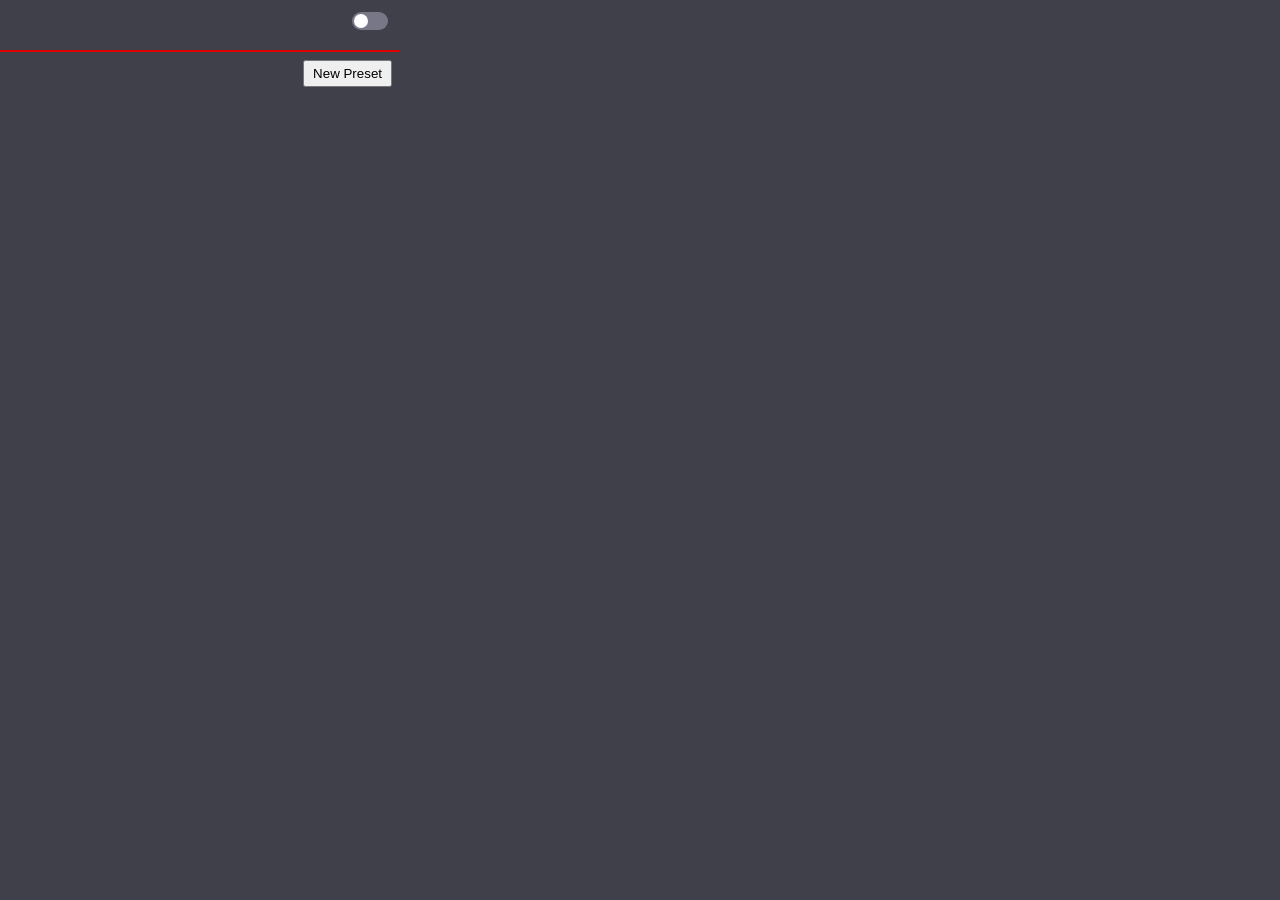
<file: ext/popup/popup.html>
<!DOCTYPE html>
<html>
<head>
  <meta charset="UTF-8" />
  <title>Presets</title>
  <link rel="stylesheet" href="popup.css" />
</head>
<body>
  <div class="header">
    <div class="selectedPreset">
    </div>
    <label class="switch">
      <input type="checkbox" id="enableToggle" />
      <span class="slider"></span>
    </label>
  </div>

  <div class="presetScroller">
    <div id="presetContainer" class="preset-container"></div>
  </div>

  <div class="footer">
  <input type="text" id="searchInput" placeholder="Search presets..."/>
  <button class="newPreset">New Preset</button>
  </div>

  <script src="../lib/browser-polyfill.js"></script>
  <script type="module" src="popup.js"></script>
</body>
</html>
</file>
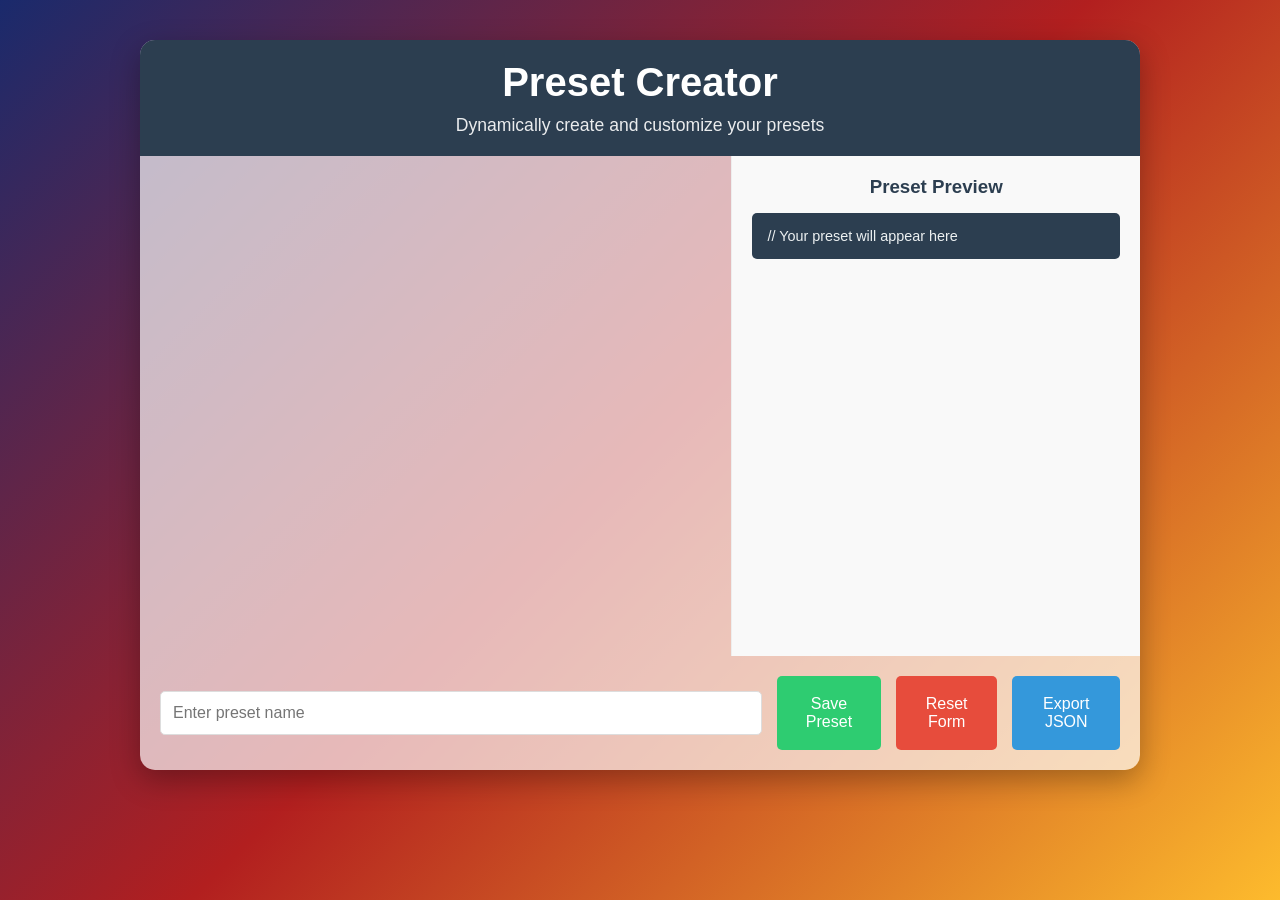
<file: src/ui/home/preset-creator.html>
<!DOCTYPE html>
<html lang="en">
<head>
    <meta charset="UTF-8">
    <meta name="viewport" content="width=device-width, initial-scale=1.0">
    <link rel="stylesheet" type="text/css" href="preset-creator.css" />
    <title>Preset Creator</title>
</head>
<body>
    <div class="container">
        <header>
            <h1>Preset Creator</h1>
            <p class="subtitle">Dynamically create and customize your presets</p>
        </header>
        
        <div class="content">
            <div class="form-container" id="formContainer">
                <!-- Form will be generated here -->
            </div>
            
            <div class="preview-container">
                <h3 class="preview-title">Preset Preview</h3>
                <pre id="jsonPreview">// Your preset will appear here</pre>
            </div>
        </div>
        
        <div class="buttons">
            <input type="text" id="presetName" class="preset-name" placeholder="Enter preset name">
            <button id="saveBtn">Save Preset</button>
            <button id="resetBtn">Reset Form</button>
            <button id="exportBtn">Export JSON</button>
        </div>
    </div>
    <script src="preset-creator.js"></script>
</body>
</html>
</file>
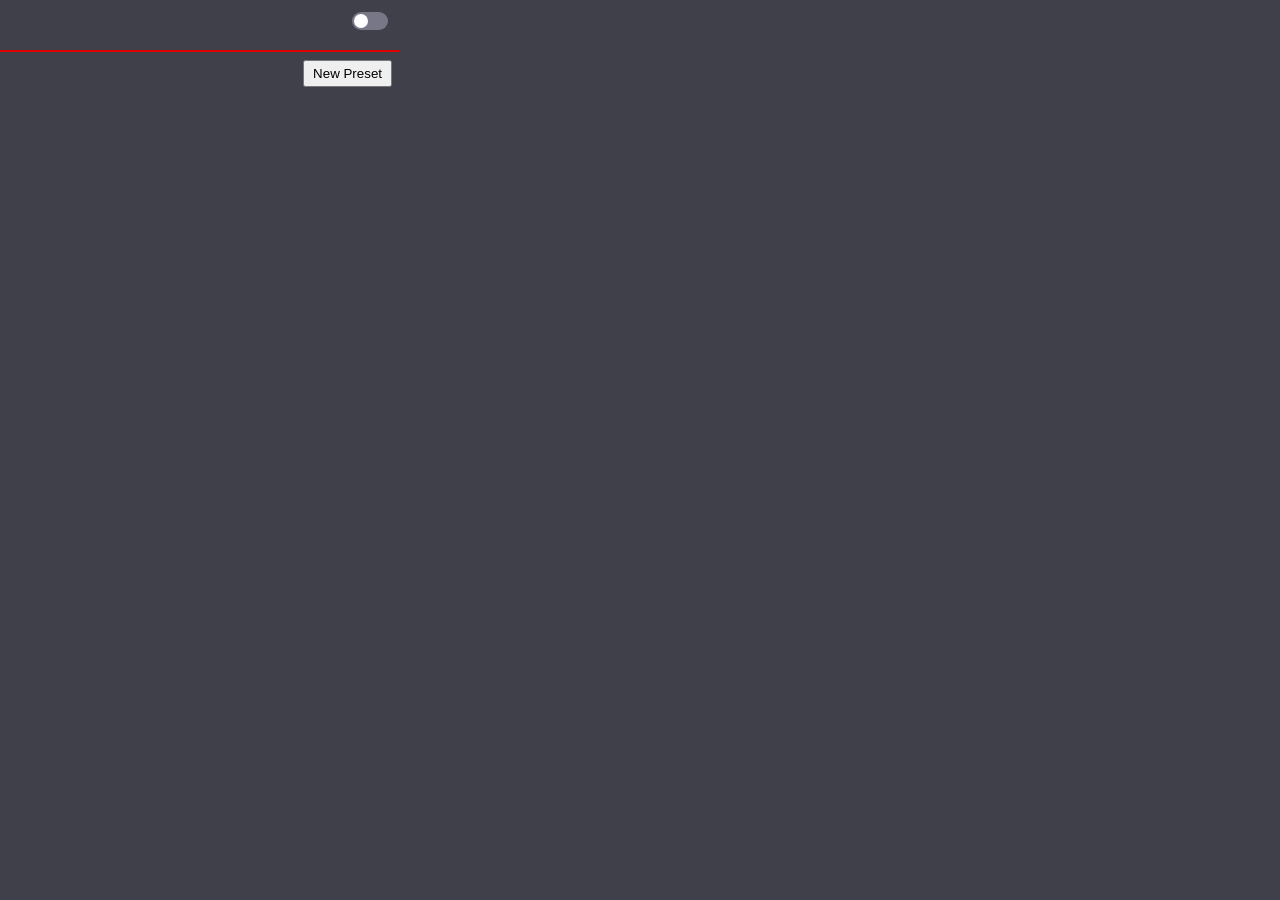
<file: src/ui/popup/popup.html>
<!DOCTYPE html>
<html>
<head>
  <meta charset="UTF-8" />
  <title>Presets</title>
  <link rel="stylesheet" href="popup.css" />
</head>
<body>
  <div class="header">
    <div class="selectedPreset">
    </div>
    <label class="switch">
      <input type="checkbox" id="enableToggle" />
      <span class="slider"></span>
    </label>
  </div>

  <div class="presetScroller">
    <div id="presetContainer" class="preset-container"></div>
  </div>

  <div class="footer">
  <input type="text" id="searchInput" placeholder="Search presets..."/>
  <button id="open-preset-creator" class="newPreset">New Preset</button>
  </div>

  <script src="../../lib/browser-polyfill.js"></script>
  <script type="module" src="popup.js"></script>
</body>
</html>
</file>
<file: ext/popup/popup.css>
:root {
	--bg: #40404a;
	--primary: #d00;
	--secondary: #778;
	scrollbar-color: var(--primary) #0000;
}

body {
  margin: 0;
  font-family: sans-serif;
  width: 400px;
  box-sizing: border-box;
	background-color: var(--bg);
}

.header {
  display: flex;
  align-items: center;
	padding: 12px;
}

.selectedPreset {
  flex-grow: 1;
}

.switch {
  position: relative;
  display: inline-block;
  width: 36px;
  height: 18px;
}
.switch input {
  opacity: 0;
  width: 0;
  height: 0;
}
.slider {
  position: absolute;
  cursor: pointer;
  top: 0; left: 0;
  right: 0; bottom: 0;
  background-color: var(--secondary);
  transition: 0.2s;
  border-radius: 34px;
}
.slider:before {
  position: absolute;
  content: "";
  height: 14px;
  width: 14px;
  left: 2px;
  bottom: 2px;
  background-color: white;
  transition: 0.2s;
  border-radius: 50%;
}
input:checked + .slider {
  background-color: var(--primary);
}
input:checked + .slider:before {
  transform: translateX(18px);
}

/* Preset cards */
.preset-container {
  display: flex;
  gap: 6px;
	padding: 4px 8px;
	border-bottom: 2px solid var(--primary);
	width: fit-content;
	min-width: 100%;
	box-sizing: border-box;
}

.presetScroller {
	overflow-x: auto;
	scrollbar-width: thin;
}

.preset-card {
  padding: 6px 12px;
  border: 1px solid var(--secondary);
  border-radius: 6px;
  font-size: 13px;
  cursor: pointer;
  background: var(--secondary);
  text-align: center;
  transition: background 0.2s;
}
.preset-card:hover {
  background: var(--secondary);
}
.preset-card.selected {
  background-color: var(--primary);
  color: white;
  font-weight: bold;
}

.footer{padding: 8px; gap:8px; display: flex; justify-content: right;}

.newPreset{padding: 4px 8px;}

#searchInput{visibility: collapse; flex-grow: 1; box-sizing: border-box;}
</file>
<file: src/ui/popup/popup.css>
:root {
	--bg: #40404a;
	--primary: #d00;
	--secondary: #778;
	scrollbar-color: var(--primary) #0000;
}

body {
  margin: 0;
  font-family: sans-serif;
  width: 400px;
  box-sizing: border-box;
	background-color: var(--bg);
}

.header {
  display: flex;
  align-items: center;
	padding: 12px;
}

.selectedPreset {
  flex-grow: 1;
}

.switch {
  position: relative;
  display: inline-block;
  width: 36px;
  height: 18px;
}
.switch input {
  opacity: 0;
  width: 0;
  height: 0;
}
.slider {
  position: absolute;
  cursor: pointer;
  top: 0; left: 0;
  right: 0; bottom: 0;
  background-color: var(--secondary);
  transition: 0.2s;
  border-radius: 34px;
}
.slider:before {
  position: absolute;
  content: "";
  height: 14px;
  width: 14px;
  left: 2px;
  bottom: 2px;
  background-color: white;
  transition: 0.2s;
  border-radius: 50%;
}
input:checked + .slider {
  background-color: var(--primary);
}
input:checked + .slider:before {
  transform: translateX(18px);
}

/* Preset cards */
.preset-container {
  display: flex;
  gap: 6px;
	padding: 4px 8px;
	border-bottom: 2px solid var(--primary);
	width: fit-content;
	min-width: 100%;
	box-sizing: border-box;
}

.presetScroller {
	overflow-x: auto;
	scrollbar-width: thin;
}

.preset-card {
  padding: 6px 12px;
  border: 1px solid var(--secondary);
  border-radius: 6px;
  font-size: 13px;
  cursor: pointer;
  background: var(--secondary);
  text-align: center;
  transition: background 0.2s;
}
.preset-card:hover {
  background: var(--secondary);
}
.preset-card.selected {
  background-color: var(--primary);
  color: white;
  font-weight: bold;
}

.footer{padding: 8px; gap:8px; display: flex; justify-content: right;}

.newPreset{padding: 4px 8px;}

#searchInput{visibility: collapse; flex-grow: 1; box-sizing: border-box;}
</file>
<file: src/ui/home/preset-creator.css>
* {
    box-sizing: border-box;
    margin: 0;
    padding: 0;
    font-family: 'Segoe UI', Tahoma, Geneva, Verdana, sans-serif;
}

body {
    background: linear-gradient(135deg, #1a2a6c, #b21f1f, #fdbb2d);
    min-height: 100vh;
    padding: 20px;
    display: flex;
    flex-direction: column;
    align-items: center;
    color: #333;
}

.container {
    width: 90%;
    max-width: 1000px;
    background: rgba(255, 255, 255, 0.688);
    border-radius: 15px;
    box-shadow: 0 10px 30px rgba(0, 0, 0, 0.3);
    overflow: hidden;
    margin: 20px 0;
}

header {
    background: #2c3e50;
    color: white;
    padding: 20px;
    text-align: center;
}

h1 {
    font-size: 2.5rem;
    margin-bottom: 10px;
}

.subtitle {
    font-size: 1.1rem;
    opacity: 0.9;
}

.content {
    display: flex;
    min-height: 500px;
}

.form-container {
    flex: 3;
    padding: 20px;
    border-right: 1px solid #eee;
    overflow-y: auto;
    max-height: 600px;
}

.preview-container {
    flex: 2;
    padding: 20px;
    background: #f9f9f9;
    overflow-y: auto;
    max-height: 600px;
}

.section {
    margin-bottom: 25px;
    padding-bottom: 15px;
    border-bottom: 1px solid #eee;
}

.section-title {
    font-size: 1.4rem;
    color: #2c3e50;
    margin-bottom: 15px;
    padding-bottom: 5px;
    border-bottom: 2px solid #3498db;
    display: inline-block;
}

.setting-group {
    margin-left: 20px;
    padding-left: 15px;
    border-left: 2px dashed #95a5a6;
}

.setting-item {
    margin: 15px 0;
    padding: 15px;
    background: white;
    border-radius: 8px;
    box-shadow: 0 2px 5px rgba(0, 0, 0, 0.1);
}

.setting-header {
    display: flex;
    justify-content: space-between;
    align-items: center;
}

.setting-label {
    font-weight: 600;
    font-size: 1.1rem;
    color: #2c3e50;
}

.tooltip {
    position: relative;
    display: inline-block;
    margin-left: 10px;
    color: #7f8c8d;
    cursor: help;
}

.tooltip-text {
    visibility: hidden;
    width: 200px;
    background: #34495e;
    color: white;
    text-align: center;
    border-radius: 6px;
    padding: 5px;
    position: absolute;
    z-index: 1;
    bottom: 125%;
    left: 50%;
    transform: translateX(-50%);
    opacity: 0;
    transition: opacity 0.3s;
}

.tooltip:hover .tooltip-text {
    visibility: visible;
    opacity: 1;
}

.control-group {
    margin-top: 10px;
}

.toggle-container {
    display: flex;
    align-items: center;
}

.toggle {
    position: relative;
    display: inline-block;
    width: 60px;
    height: 30px;
}

.toggle input {
    opacity: 0;
    width: 0;
    height: 0;
}

.slider {
    cursor: pointer;
    top: 0;
    left: 0;
    right: 0;
    bottom: 0;
    background: #ccc;
    transition: .4s;
    border-radius: 34px;
}

.slider:before {
    position: absolute;
    content: "";
    height: 22px;
    width: 22px;
    left: 4px;
    bottom: 4px;
    background: white;
    transition: .4s;
    border-radius: 50%;
}

input:checked + .slider {
    background: #3498db;
}

input:checked + .slider:before {
    transform: translateX(30px);
}

.slider-control {
    width: 100%;
    margin: 10px 0;
}

.slider-value {
    font-weight: bold;
    color: #3498db;
    margin-left: 10px;
}

select {
    width: 100%;
    padding: 10px;
    border-radius: 5px;
    border: 1px solid #ddd;
    font-size: 1rem;
    margin-top: 5px;
}

.buttons {
    display: flex;
    justify-content: center;
    padding: 20px;
    gap: 15px;
}

button {
    padding: 12px 25px;
    border: none;
    border-radius: 5px;
    font-size: 1rem;
    cursor: pointer;
    transition: all 0.3s ease;
}

#saveBtn {
    background: #2ecc71;
    color: white;
}

#saveBtn:hover {
    background: #27ae60;
}

#resetBtn {
    background: #e74c3c;
    color: white;
}

#resetBtn:hover {
    background: #c0392b;
}

#exportBtn {
    background: #3498db;
    color: white;
}

#exportBtn:hover {
    background: #2980b9;
}

.preview-title {
    text-align: center;
    margin-bottom: 15px;
    color: #2c3e50;
}

pre {
    background: #2c3e50;
    color: #ecf0f1;
    padding: 15px;
    border-radius: 5px;
    overflow: auto;
    max-height: 500px;
    font-size: 0.9rem;
}

.preset-name {
    width: 100%;
    padding: 12px;
    margin: 15px 0;
    border: 1px solid #ddd;
    border-radius: 5px;
    font-size: 1rem;
}

@media (max-width: 768px) {
    .content {
        flex-direction: column;
    }
    
    .form-container {
        border-right: none;
        border-bottom: 1px solid #eee;
    }
}

.subsettings {
    margin-left: 20px;
    border-left: 2px solid #888;
}

.setting {
    transition: background-color 0.1s;
    padding-top: 10px;
    background-color: #ddd0;
}

.setting:hover:not(:has(.setting:hover)) {
    transition: background-color 0.2s;
    background-color: #fff;
}

.setting-header {
    display: flex;
    >.setting-label{flex-grow: 1;}
    padding-bottom: 10px;
}

.setting-disable {
    width: 20px;
}

.setting-control {
    margin-right: 20px;
}

#formContainer {
    width: 600px;
}

.slider-container {
    display: flex;
}

.slider{
    width: 100px;
}




.toggle-switch {
  position: relative;
  display: inline-block;
  width: 48px;
  height: 24px;
}

.toggle-switch input {
  display: none;
}

.toggle-slider {
  position: absolute;
  cursor: pointer;
  top: 0;
  left: 0;
  right: 0;
  bottom: 0;
  background-color: #666;
  transition: 0.4s;
  border-radius: 34px;
}

.toggle-slider:before {
  position: absolute;
  content: "";
  height: 16px;
  width: 16px;
  left: 4px;
  bottom: 4px;
  background-color: #FFF;
  transition: 0.4s;
  border-radius: 50%;
}

input:checked + .toggle-slider {
  background-color: rgb(34, 145, 204);
}

input:checked + .toggle-slider:before {
  transform: translateX(24px);
}

.setting-info{
    width: 20px;
    height: 20px;
    background: url('../assets/info.svg');
    background-size: cover;
    .tooltip{
        visibility: hidden;
        position: relative;
        left: 20px;
        width: 100px;
        padding: 10px;
        border-radius: 5px;
    }
}

.setting-info:hover{
    .tooltip{
        visibility: visible;
        background-color: #333;
    }
}
</file>
